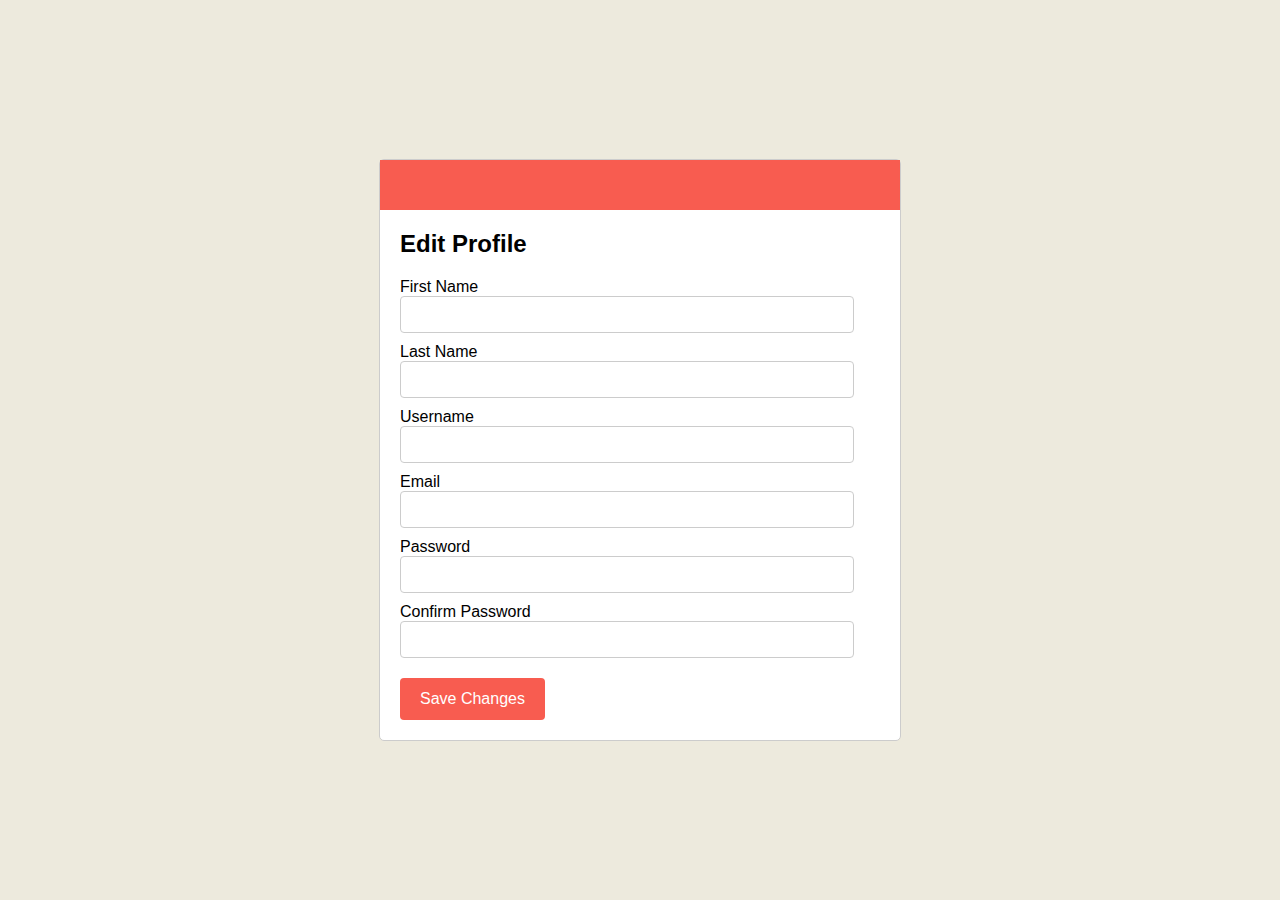
<file: Template/editprofile.html>
<!DOCTYPE html>
<html lang="en">

<head>
  <meta charset="UTF-8">
  <meta http-equiv="X-UA-Compatible" content="IE=edge">
  <meta name="viewport" content="width=device-width, initial-scale=1.0">
  <script src="https://code.jquery.com/jquery-3.6.0.min.js"></script>
  <title>Document</title>
</head>

<body>

  <head>
    <title>Edit Profile</title>
    <meta charset="UTF-8">
    <meta name="viewport" content="width=device-width, initial-scale=1.0">
    <link rel="stylesheet" href="../CSS/style.css">
    <script src="../Script/profile.js"></script>
  </head>
  <div class="profile-container">
    <form id="edit-profile-form" class="form-container">
      <div class="card-header"></div>
      <h2>Edit Profile</h2>
      <label for="first-name">First Name</label>
      <input type="text" id="first-name" name="first-name" class="form-input" required>

      <label for="last-name">Last Name</label>
      <input type="text" id="last-name" name="last-name" class="form-input" required>

      <label for="username">Username</label>
      <input type="text" id="username" name="username" class="form-input" required>

      <label for="email">Email</label>
      <input type="email" id="email" name="email" class="form-input" required>

      <label for="password">Password</label>
      <input type="password" id="password" name="password" class="form-input" required>

      <label for="confirm-password">Confirm Password</label>
      <input type="password" id="confirm-password" name="confirm-password" class="form-input" required>

      <button type="submit" class="form-submit">Save Changes</button>
    </form>
  </div>

</body>

</html>
</file>
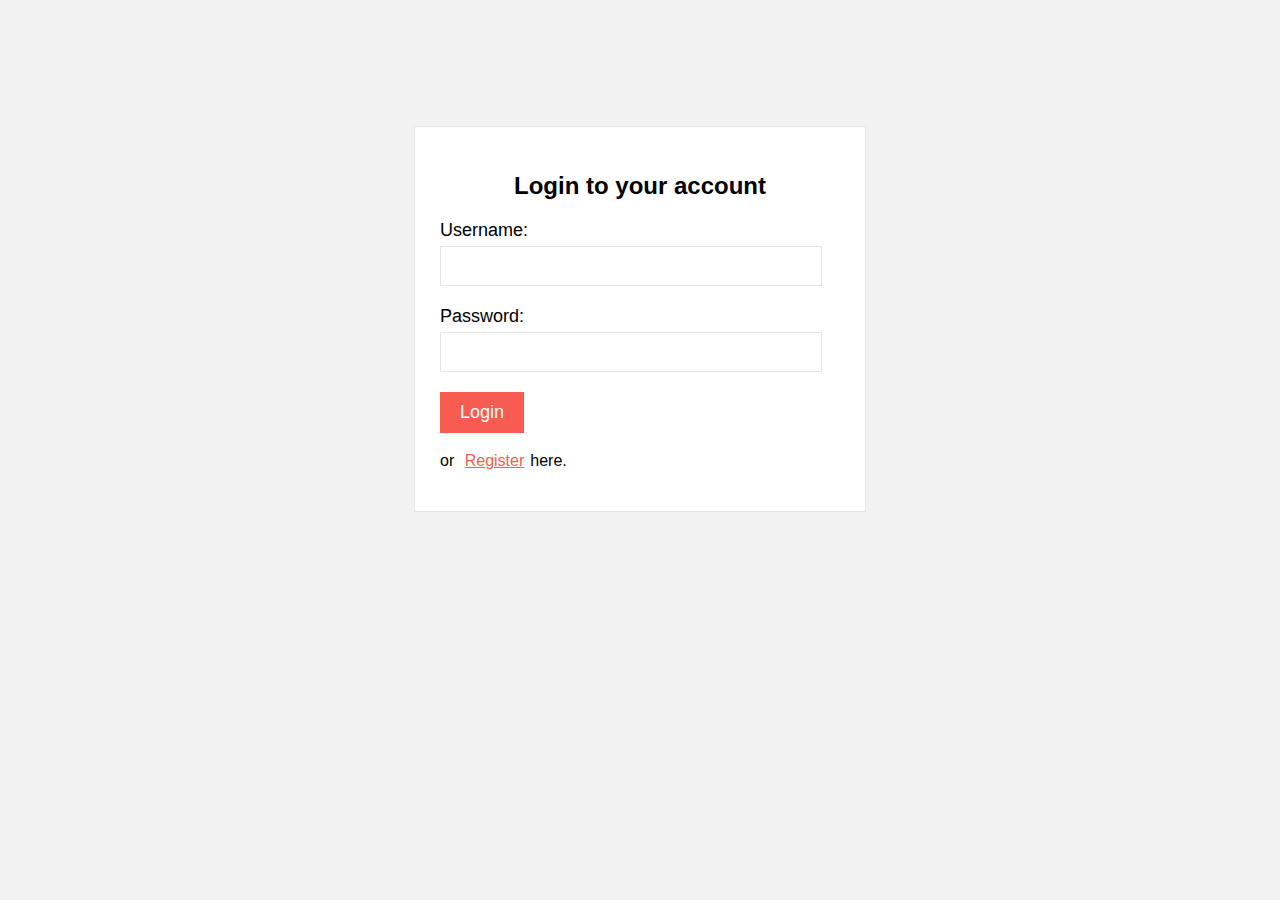
<file: Template/Login.html>
﻿<!DOCTYPE html>

<html lang="en" xmlns="http://www.w3.org/1999/xhtml">

<head>
    <meta charset="utf-8" />
    <title>Login Page</title>
    <link rel="stylesheet" href="../CSS/Login_Style.css">
</head>

<body>
    <form class="login-form" action="index.html" onsubmit="return validateForm()">
        <h2>Login to your account</h2>
        <div>
            <label for="username">Username:</label>
            <input type="text" id="username" name="username">
            <span id="username-error" class="error"></span>
        </div>
        <div>
            <label for="password">Password:</label>
            <input type="password" id="password" name="password">
            <span id="password-error" class="error"></span>
        </div>
        <div>
            <input type="submit" value="Login"><br><br>
            or
            <input type="button" id="Registration-btn" value="Register"
                onclick="window.location.href='registration.html'">here.
        </div>
    </form>
    <script src="../Script/Login_Script.js"></script>
</body>

</html>
</file>
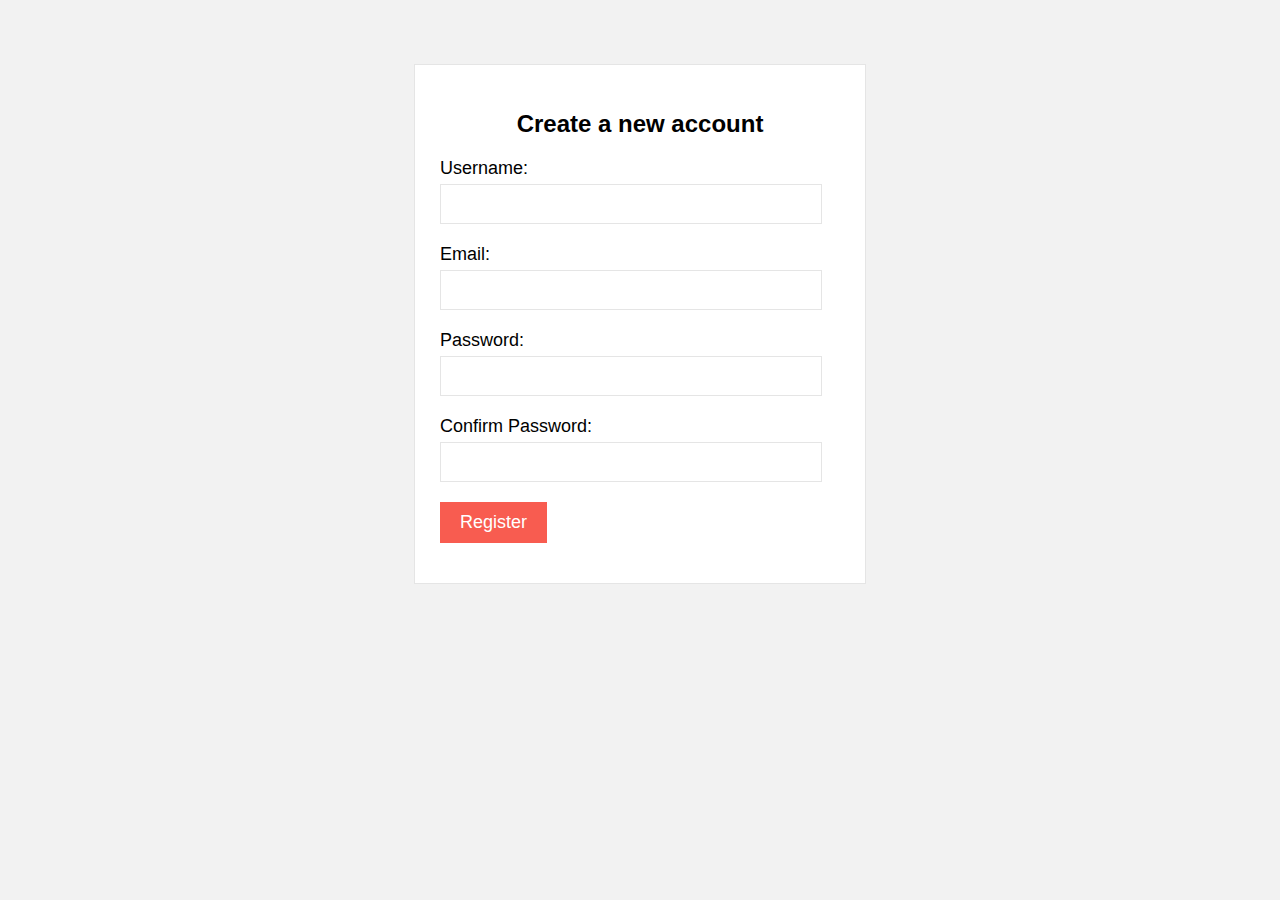
<file: Template/Registration.html>
﻿<!DOCTYPE html>

<html lang="en" xmlns="http://www.w3.org/1999/xhtml">

<head>
    <meta charset="utf-8" />
    <title>Registration Page</title>
    <link rel="stylesheet" href="../CSS/Registration_Style.css">
</head>

<body>
    <form class="registration-form" action="Login.html" onsubmit="return validateForm()">
        <h2>Create a new account</h2>
        <div>
            <label for="username">Username:</label>
            <input type="text" id="username" name="username">
            <span id="username-error" class="error"></span>
        </div>
        <div>
            <label for="email">Email:</label>
            <input type="email" id="email" name="email">
            <span id="email-error" class="error"></span>
        </div>
        <div>
            <label for="password">Password:</label>
            <input type="password" id="password" name="password">
            <span id="password-error" class="error"></span>
        </div>
        <div>
            <label for="confirm-password">Confirm Password:</label>
            <input type="password" id="confirm-password" name="confirm-password">
            <span id="confirm-password-error" class="error"></span>
        </div>
        <div>
            <input type="submit" value="Register">
        </div>
    </form>
    <script src="../Script/Registration_Script.js"></script>
</body>

</html>
</file>
<file: CSS/style.css>
body {
  font-family: "Anuphan", sans-serif;
  font-family: "Poppins", sans-serif;
  margin: 0;
}

/*

header {
}
/* Style for logo */
.container {
  width: 100%;
  position: relative;
  display: flex;
  align-items: center;
  justify-content: space-between;
}
img {
  width: 100px;
  height: 100px;
}
.brand-logo {
  margin-left: 35px;
  padding-left: 20px;
}
.search-container {
  position: relative;
  display: block;
}
form {
  position: relative;
  display: flex;
  background-color: #ffffff;
  border-radius: 0px;
  margin: auto;
}
input[type="search"] {
  display: block;
  margin: 0;
  width: 100%;
  padding: 10px 46px 10px 26px;
  border: 1px solid #f98675;
  border-radius: 0px;
  background-color: rgba(0, 0, 0, 0);
  box-sizing: content-box;
  font-family: "Montserrat", sans-serif;
  font-size: 16px;
  line-height: 1.5em;
  color: #020000;
}
.search-btn {
  width: 50px;
  right: 0;
  top: 0;
  background: #f30e19;
  color: #ffffff;
  padding: 0 1em;
  margin: 0;
  border: none;
  cursor: pointer;
  display: flex;
  flex-wrap: wrap;
  justify-content: center;
  align-items: center;
  float: none;
  line-height: 1.5em;
  transition: all 0.3s linear;
}
svg {
  height: 25px;
  width: 21px;
  margin-top: -2px;
}

.search-container svg path {
  fill: #ffffff; /* set fill color to white */
}
header .header-links > * {
  margin: 1px;
}
header .header-toggle {
  position: relative;
}
.header-links {
  display: flex;
  justify-content: flex-end;
  align-items: center;
}
.header-toggle p {
  color: #d8000c;
  font-weight: 500;
  margin-left: 2.2em;
}
p:only-of-type {
  margin-bottom: 0;
}
header p {
  margin: 0;
  padding: 0;
}
ul {
  display: flex;
  margin: 0;
  padding: 0;
}
li {
  list-style: none;
  font-weight: 400;
}
.header-toggle {
  text-align: left;
}
.header-toggle ul li a {
  font-weight: bold;
  color: #020000;
  padding: 0;
  height: 26px;
  display: flex;
  align-items: center;
  justify-content: center;
  text-decoration: none;
  text-align: left;
  background-color: rgba(0, 0, 0, 0);
}

.header-links {
  padding-right: 5em;
}

.header-links a {
  padding: 2px 0px 0px 0px;
  height: 26px;
  display: flex;
  align-items: center;
  justify-content: center;
  cursor: pointer;
  position: relative;
  background-color: rgba(0, 0, 0, 0);
  color: #020000;
  text-decoration: none;
}

header svg {
  height: 24px;
  width: 24px;
}
svg path {
  fill: #000;
}

header div#cartCount {
  position: absolute;
  left: 15px;
  top: 8px;
}
header .header-links .count {
  top: -2px;
  font-size: 10px;
  min-width: 16px;
  left: 80%;
  height: 16px;
  line-height: 17px;
  right: unset;
  position: absolute;
  border-radius: 50%;
  color: #fff;
  background-color: #d8000c;
  text-align: center;
  display: block;
}
header .header-links .cart-count .cart-text {
  display: none;
}
header .header-links a {
  padding: 0 0 0 25px;
}
header .header-links .count {
  top: -2px;
  font-size: 10px;
  min-width: 16px;
  left: 80%;
  height: 16px;
  line-height: 17px;
  right: unset;
  color: #fff;
  background-color: #d8000c;
}
header .icon-text {
  font-size: 16px;
  padding-left: 6px;
  font-weight: bold;
}
nav {
  height: 50px;
  padding: 0 50px;
  font-size: 16px;
}

nav ul {
  margin: 0;
  padding: 0;
  list-style: none;
  position: relative;
}
i {
  transform: translateY(150%);
}

nav ul li {
  display: inline-block;
}

nav a {
  display: block;
  padding: 0 10px;
  color: #000000;
  line-height: 50px;
  font-weight: bolder;
  text-decoration: none;
}

nav .dropdown i {
  margin-left: 5px;
}

nav ul li:hover > ul {
  display: inherit;
}
nav ul li a:focus + ul {
  display: block;
}

nav ul ul li a {
  border-bottom: 1px solid #fff;
}

nav ul ul li:last-child a {
  border-bottom: none;
}
nav ul ul {
  display: none;
  width: 80%;
  z-index: 9999;
  position: absolute;
  top: 55px;
  background-color: #fff; /* Set a background color for the dropdown menu */
  border: 1px solid #ccc; /* Add a border to the dropdown menu */
  box-shadow: 0 2px 5px rgba(0, 0, 0, 0.5); /* Add a box shadow to the dropdown menu */
}
.dropDownMenu {
  width: 50%;
}
nav ul ul li {
  width: 35%;
  height: 30%;
}
.text-highlight {
  font-family: "Schibsted Grotesk", sans-serif;
  font-weight: 700;
}

footer {
  background-color: rgba(160, 240, 107, 0.6);
  color: #000000;
  margin: 0;
}

.content-wrap {
  display: flex;
  align-items: center;
  justify-content: center;
  margin: 0 auto;
  padding: 60px 0;
  height: 150px;
}
.footer-links {
  padding: 20px;
  margin-bottom: 0;
  padding-bottom: 30px;
}
.footer-links ul {
  align-items: center;
  justify-content: center;
}
.footer-links li a {
  color: #000;
  text-decoration: none;
  padding: 20px;
}
.brand-info,
.store-info,
.services {
  flex-wrap: wrap;
  width: 33%;
  padding: 30px;
}
hr {
  margin: 0;
  color: rgb(245, 242, 241);
}
.background-banner img {
  width: 800px;
  height: 500px;
}

#banner2,
#banner1 {
  visibility: visible;
  width: 100%;
  height: 750px;
}

.banner_container a {
  display: flex;
  flex: wrap;
  justify-content: space-around;
  color: #ffffff;
  font-weight: bold;
}

.Mobile_main {
  display: none;
  visibility: none;
}

.main {
  width: 100%;
  display: block;
}

.main_container {
  display: flex;
  flex-wrap: wrap;
  justify-content: space-evenly;
}

.grocery_img_option,
.produce_img_option {
  display: inline-block;
  color: #ffffff;
  font-weight: bold;
  width: 100%;
}

.daily_offers_container {
  display: flex;
  flex-wrap: wrap;
  justify-content: space-evenly;
}
.daily_offers img {
  width: 250px;
  height: 200px;
}
.category img {
  width: 300px;
  height: 200px;
}

.item-Outstock {
  color: red;
}

/* Style for the form container */
.form-container {
  display: block;
  background-color: #ffffff; /* Set background color */
  border: 1px solid #ccc; /* Add border */
  border-radius: 5px; /* Add rounded corners */
  padding: 20px; /* Add padding */
  width: 30em; /* Set width */
  margin: auto; /* Center the container horizontally */
}

/* Style for form inputs */
.form-input {
  display: block;
  margin-bottom: 10px;
  width: 90%;
  padding: 10px;
  border: 1px solid #ccc;
  border-radius: 4px;
}

/* Style for submit button */
.form-submit {
  background-color: #f85c50;
  color: #ffffff;
  padding: 12px 20px;
  border: none;
  border-radius: 4px;
  cursor: pointer;
  font-size: 16px;
  margin-top: 10px;
}

/* Style for error messages */
.error-message {
  color: red;
  font-size: 14px;
  margin-top: 5px;
}

/* Center the form vertically */
.profile-container {
  display: flex;
  justify-content: center;
  align-items: center;
  height: 100vh;
  background-color: #edeadd;
}
#logout {
  display: none;
}
.logout-btn {
  background: transparent;
  border: transparent;
  font-family: "Poppins", sans-serif;
}
.card-header {
  width: 32.5 em;
  height: 50px;
  background-color: #f85c50;
  margin: -20px -20px 0 -20px;
}
</file>
<file: CSS/Login_Style.css>
﻿body {
  background-color: #f2f2f2;
  font-family: Arial, sans-serif;
}

.login-form {
  width: 400px;
  margin: 10% auto 10% auto;
  background-color: #ffffff;
  border: 1px solid #e5e5e5;
  padding: 25px 25px 40px 25px;
}

h2 {
  text-align: center;
  font-size: 24px;
  margin-bottom: 20px;
}

label {
  display: block;
  font-size: 18px;
  margin-bottom: 5px;
}

input[type="text"],
input[type="password"] {
  width: 90%;
  padding: 10px;
  font-size: 16px;
  border: 1px solid #e5e5e5;
  margin-bottom: 20px;
}

input[type="submit"] {
  background-color: #f85c50;
  color: #ffffff;
  font-size: 18px;
  border: none;
  padding: 10px 20px;
  cursor: pointer;
}
input[type="button"] {
  color: #f85c50;
  background-color: transparent;
  border: none;
  text-decoration: underline;
  font-size: 16px;
}
input[type="submit"]:hover {
  background-color: #e04b3f;
}

.error {
  color: red;
  font-size: 14px;
  margin-top: 5px;
}
</file>
<file: CSS/Registration_Style.css>
﻿body {
  background-color: #f2f2f2;
  font-family: Arial, sans-serif;
}

.registration-form {
  width: 400px;
  margin: 4em auto 10% auto;
  background-color: #ffffff;
  border: 1px solid #e5e5e5;
  padding: 25px 25px 40px 25px;
}

h2 {
  text-align: center;
  font-size: 24px;
  margin-bottom: 20px;
}

label {
  display: block;
  font-size: 18px;
  margin-bottom: 5px;
}

input[type="text"],
input[type="email"],
input[type="password"] {
  width: 90%;
  padding: 10px;
  font-size: 16px;
  border: 1px solid #e5e5e5;
  margin-bottom: 20px;
}

input[type="submit"] {
  background-color: #f85c50;
  color: #ffffff;
  font-size: 18px;
  border: none;
  padding: 10px 20px;
  cursor: pointer;
}

input[type="submit"]:hover {
  background-color: #e04b3f;
}

.error {
  color: red;
  font-size: 14px;
  margin-top: 5px;
}
</file>
